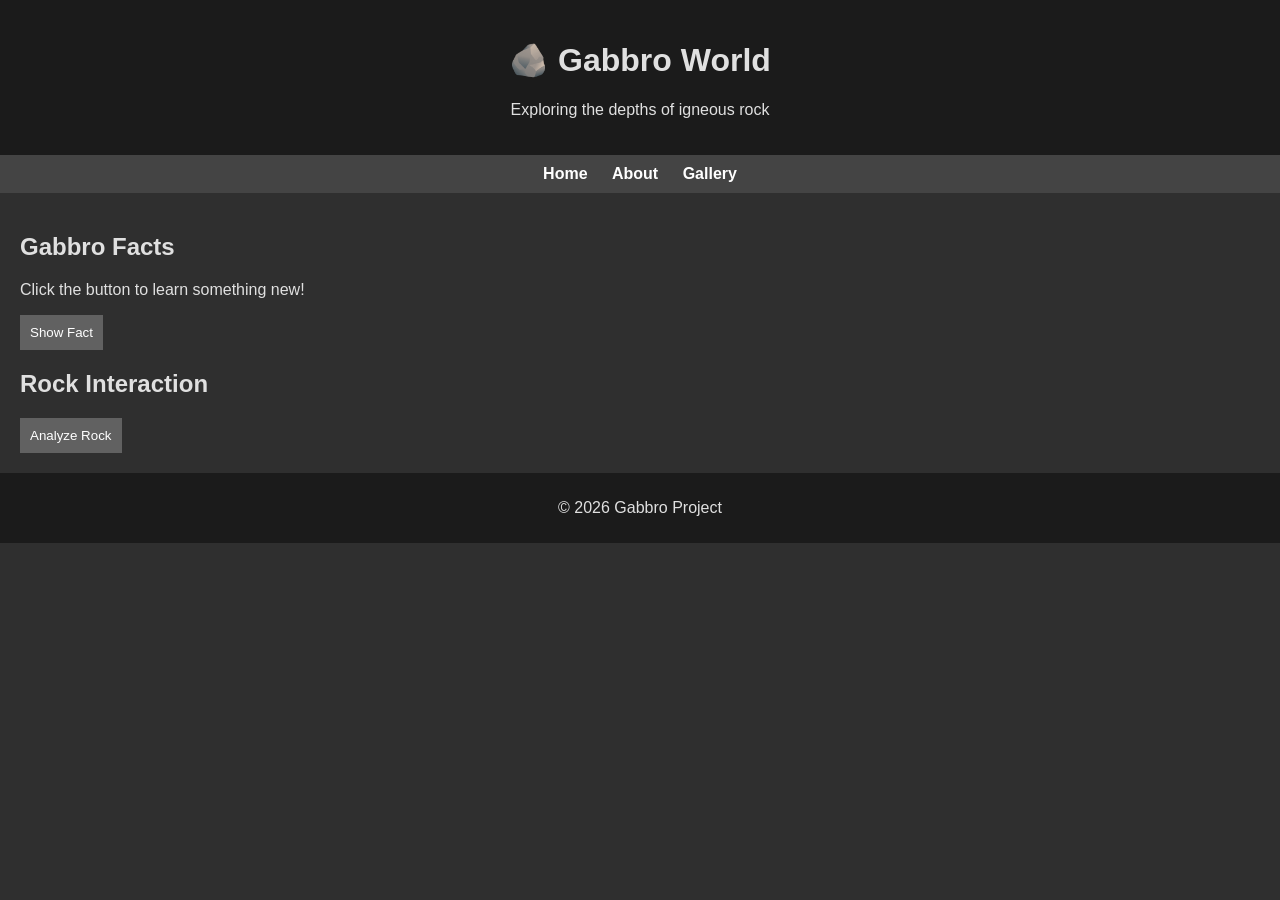
<file: index.html>
<!DOCTYPE html>
<html lang="en">
<head>
  <meta charset="UTF-8">
  <title>Gabbro World</title>
  <link rel="stylesheet" href="style.css">
</head>
<body>
  <header>
    <h1>🪨 Gabbro World</h1>
    <p>Exploring the depths of igneous rock</p>
  </header>

  <nav>
    <a href="#">Home</a>
    <a href="about.html">About</a>
    <a href="gallery.html">Gallery</a>
  </nav>

  <main>
    <section>
      <h2>Gabbro Facts</h2>
      <p id="fact">Click the button to learn something new!</p>
      <button onclick="showFact()">Show Fact</button>
    </section>

    <section>
      <h2>Rock Interaction</h2>
      <button onclick="rockAlert()">Analyze Rock</button>
    </section>
  </main>

  <footer>
    <p>© 2026 Gabbro Project</p>
  </footer>

  <script src="script.js"></script>
</body>
</html>
</file>
<file: style.css>
body {
  font-family: Arial, sans-serif;
  background-color: #2f2f2f;
  color: #e0e0e0;
  margin: 0;
}

header {
  background-color: #1b1b1b;
  text-align: center;
  padding: 20px;
}

nav {
  background-color: #444;
  text-align: center;
  padding: 10px;
}

nav a {
  margin: 0 10px;
  text-decoration: none;
  color: #fff;
  font-weight: bold;
}

main {
  padding: 20px;
}

button {
  background-color: #616161;
  color: white;
  border: none;
  padding: 10px;
  cursor: pointer;
}

button:hover {
  background-color: #9e9e9e;
}

footer {
  text-align: center;
  padding: 10px;
  background-color: #1b1b1b;
}
</file>
